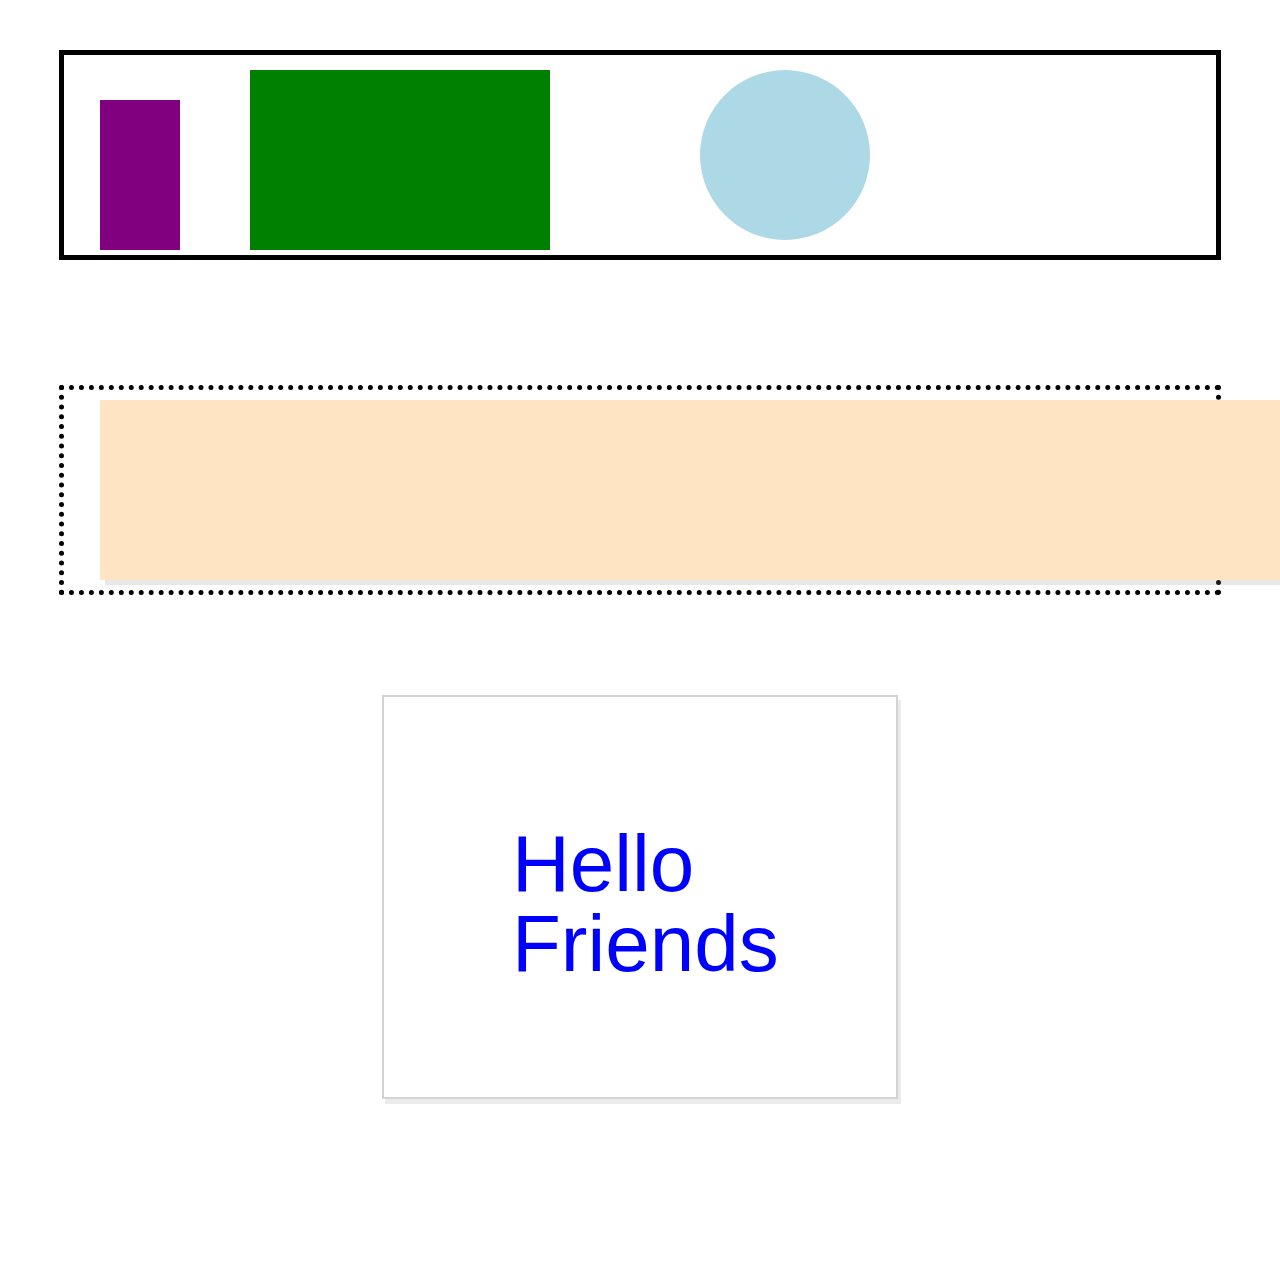
<file: drill-2/index.html>
<!DOCTYPE html>
<html lang="en">
<head>
  <meta charset="UTF-8">
  <meta http-equiv="X-UA-Compatible" content="IE=edge">
  <meta name="viewport" content="width=device-width, initial-scale=1.0">
  <title>drill-2</title>
  <link rel='stylesheet' href='index.css'>
  <link rel='stylesheet' href= 'reset.css'>
</head>
<body>
    <section class='top' id='top-box'></section> 
        <section class='top' id='purple-box'></section>
        <section id='green-box'></section>
        <section id='blue-circle'></section>
    <section id='middle-box'></section>
        <section id='tan-box'></section>
    <section id='bottom-box'></section>
        <p id='hello'>Hello Friends</p>
</body>
</html>
</file>
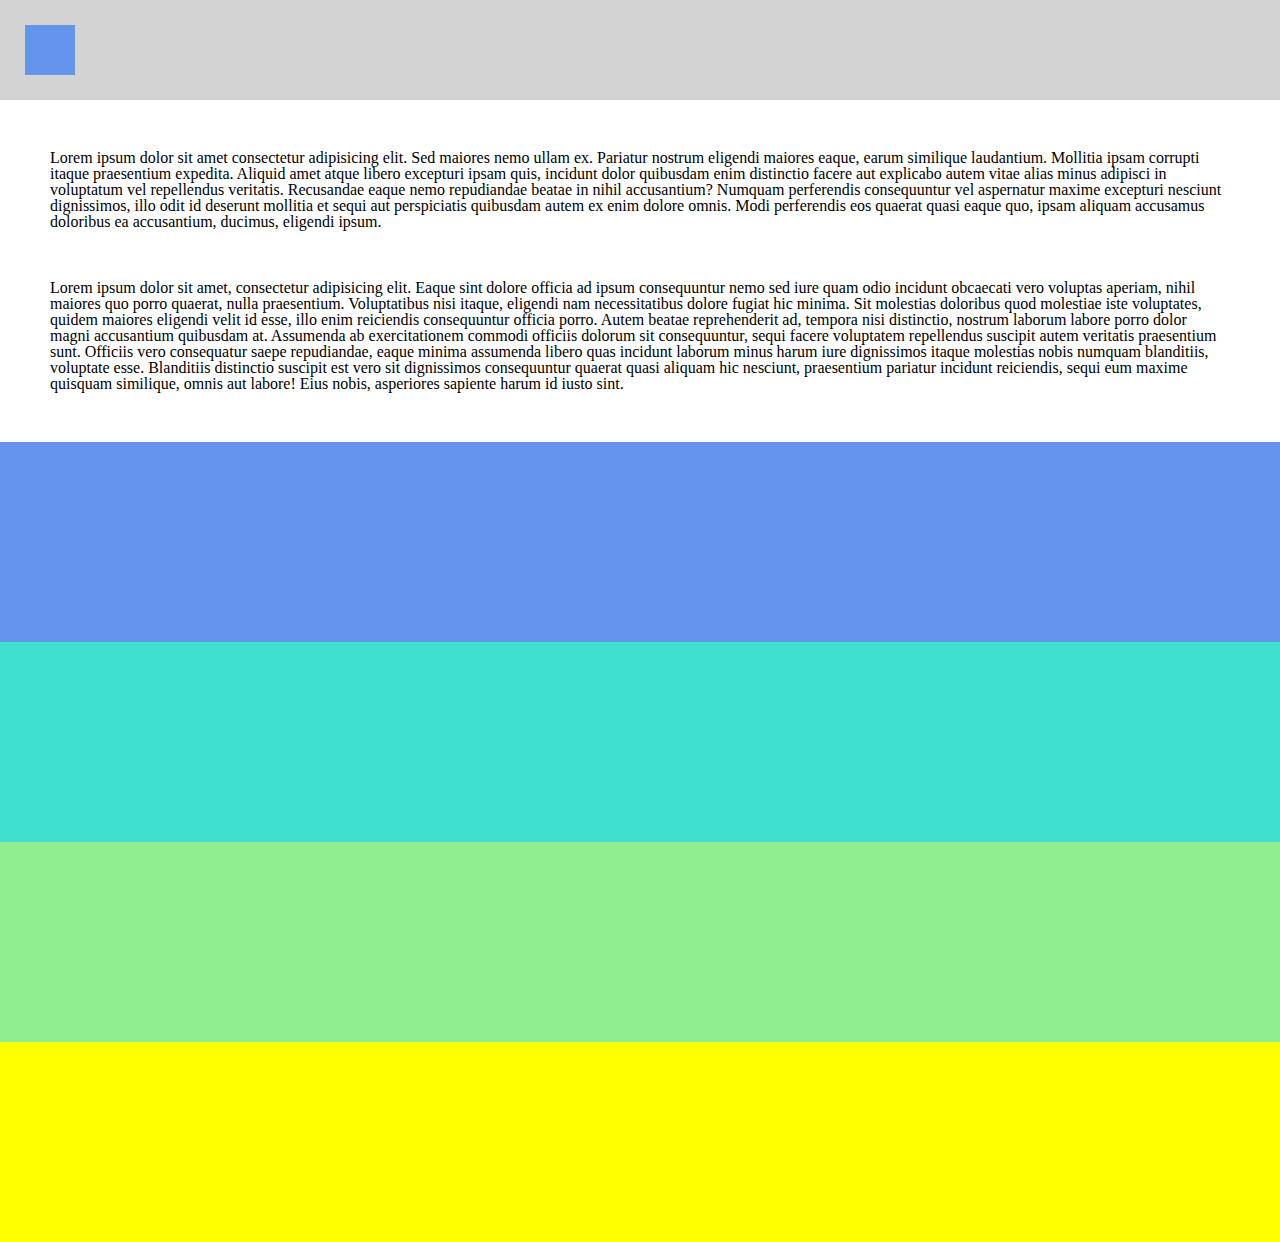
<file: drill-3/index.html>
<!DOCTYPE html>
<html lang="en">
<head>
  <meta charset="UTF-8">
  <meta http-equiv="X-UA-Compatible" content="IE=edge">
  <meta name="viewport" content="width=device-width, initial-scale=1.0">
  <title>drill-3</title>
  <link rel='stylesheet' href='index.css'>
  <link rel='stylesheet' href='reset.css'>
</head>
<body>
    <header>
      <section id='blue-box';></section>
    </header>
    
    <p class='text'id='lorem-one'>Lorem ipsum dolor sit amet consectetur adipisicing elit. Sed maiores nemo ullam ex. Pariatur nostrum eligendi maiores eaque, earum similique laudantium. Mollitia ipsam corrupti itaque praesentium expedita. Aliquid amet atque libero excepturi ipsam quis, incidunt dolor quibusdam enim distinctio facere aut explicabo autem vitae alias minus adipisci in voluptatum vel repellendus veritatis. Recusandae eaque nemo repudiandae beatae in nihil accusantium? Numquam perferendis consequuntur vel aspernatur maxime excepturi nesciunt dignissimos, illo odit id deserunt mollitia et sequi aut perspiciatis quibusdam autem ex enim dolore omnis. Modi perferendis eos quaerat quasi eaque quo, ipsam aliquam accusamus doloribus ea accusantium, ducimus, eligendi ipsum.</p>
    <p class='text' id='lorem-two'>Lorem ipsum dolor sit amet, consectetur adipisicing elit. Eaque sint dolore officia ad ipsum consequuntur nemo sed iure quam odio incidunt obcaecati vero voluptas aperiam, nihil maiores quo porro quaerat, nulla praesentium. Voluptatibus nisi itaque, eligendi nam necessitatibus dolore fugiat hic minima. Sit molestias doloribus quod molestiae iste voluptates, quidem maiores eligendi velit id esse, illo enim reiciendis consequuntur officia porro. Autem beatae reprehenderit ad, tempora nisi distinctio, nostrum laborum labore porro dolor magni accusantium quibusdam at. Assumenda ab exercitationem commodi officiis dolorum sit consequuntur, sequi facere voluptatem repellendus suscipit autem veritatis praesentium sunt. Officiis vero consequatur saepe repudiandae, eaque minima assumenda libero quas incidunt laborum minus harum iure dignissimos itaque molestias nobis numquam blanditiis, voluptate esse. Blanditiis distinctio suscipit est vero sit dignissimos consequuntur quaerat quasi aliquam hic nesciunt, praesentium pariatur incidunt reiciendis, sequi eum maxime quisquam similique, omnis aut labore! Eius nobis, asperiores sapiente harum id iusto sint.</p>
    <section class='bars' id='one'></section>
    <section class='bars' id='two'></section>
    <section class='bars' id='three'></section>
    <section class='bars' id='four'></section>
</body>
</html>
</file>
<file: drill-2/index.css>
#top-box {
  position: relative;
  height: 200px;
  width: 90%;
  border: solid 5px black;
  margin: 50px;
  margin-left: auto;
  margin-right: auto;
}

#middle-box {
  position: relative;
  height: 200px;
  width: 90%;
  border: dotted 5px black;
  top: 75px;
  margin: 50px;
  margin-right: auto;
  margin-left: auto;

}

#bottom-box {
  position: relative;
  height: 400px;
  width: 40%;
  border: solid 2px lightgray;
  top: 75px;
  margin: 100px;
  margin-left: auto;
  margin-right: auto;
  box-shadow:3px 5px rgba(211, 211, 211, 0.459);

}

#hello {
    font-family: 'Gill Sans', 'Gill Sans MT', Calibri, 'Trebuchet MS', sans-serif;
    color: blue;
    font-size: 80px;
    font-weight: 200;
    position: relative;
    margin-left: 40%;
    margin-right: 50%;
    bottom: 300px;
}

#purple-box {
    position: absolute; 
    height: 150px;
    width: 80px;
    background-color: purple;
    top: 100px;
    left: 100px;
}

#green-box {
    position: absolute;
    background-color: green;
    height: 180px;
    width: 300px;
    top: 70px;
    left: 250px;
}

#blue-circle {
    position: absolute;
    background-color: lightblue;
    border-radius: 50%;
    height: 170px;
    width: 170px;
    top: 70px;
    bottom: 70px;
    left: 700px;
}

#tan-box {
    position: absolute;
    background-color: bisque;
    height: 180px;
    width: 1200px;
    top: 400px;
    left: 100px;
    box-shadow: 5px 5px rgba(128, 128, 128, 0.192);
}
</file>
<file: drill-3/index.css>
header {
  position: relative;
  height: 100px;
  length: 100%;
  background-color: lightgray;
  z-index: 10;
}

#blue-box {
    height: 50px;
    width: 50px;
    top: 25px;
    left: 25px;
    background-color: cornflowerblue;
    position: relative;
}

.text {
  position: relative;
  margin: 50px;
}

.bars {
  height: 200px;
  width: 100%;
  position: relative;
}

#one {
    background-color: cornflowerblue

}

#two {
    background-color: turquoise;
}

#three {
    background-color: lightgreen;
}

#four {
    background-color: yellow;
}
</file>
